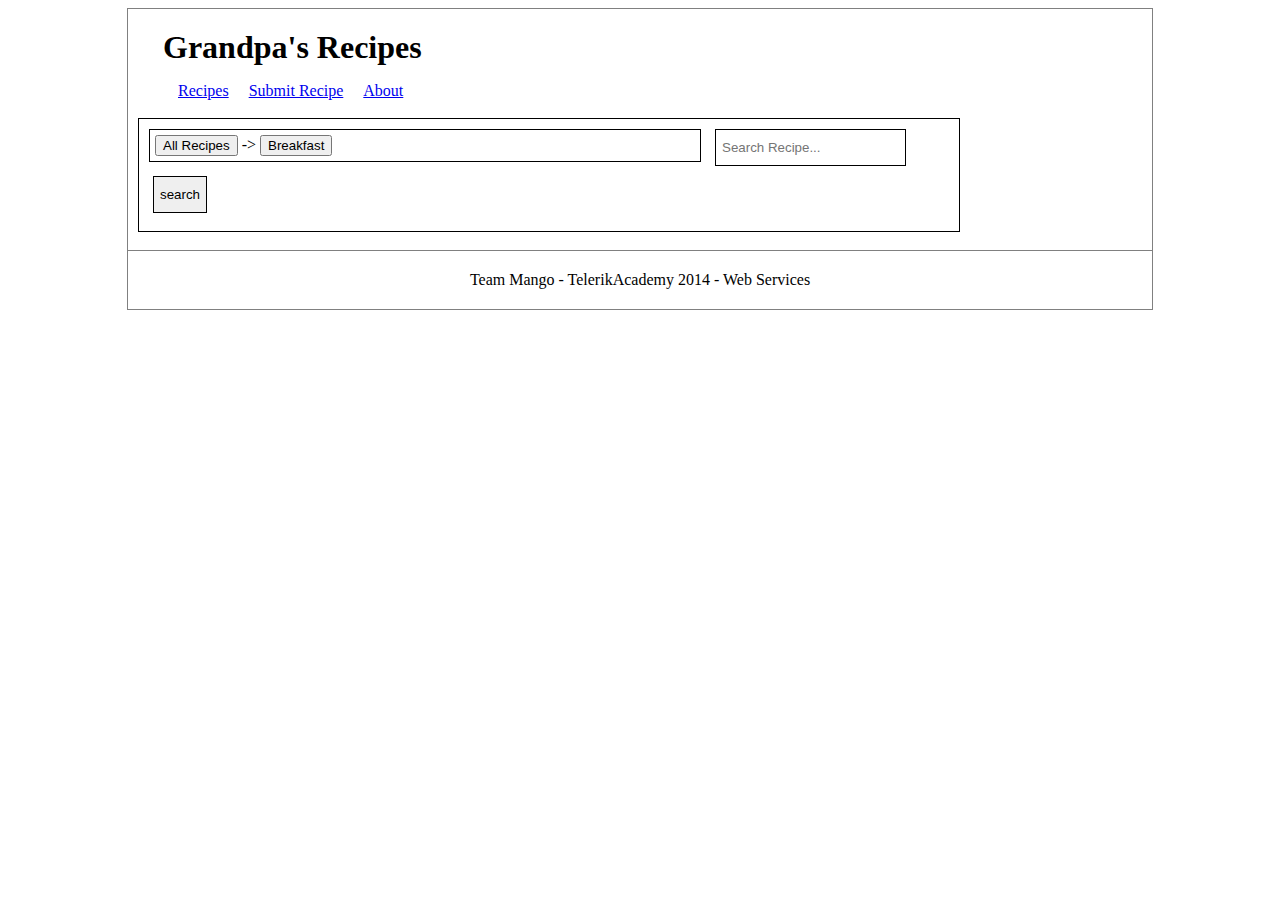
<file: WebClient/index.html>
<!DOCTYPE html>
<html>
<head lang="en">
    <meta charset="UTF-8">
    <title></title>
    <link rel="stylesheet" href="style/main.css"/>
    <script type="text/javascript" src="scripts/libs/require.js" data-main="scripts/app.js"></script>
</head>
<body>
<div id="wrapper">
    <header>
        <h1>Grandpa's Recipes</h1>
        <ul>
            <li><a href="#/recipes">Recipes</a></li>
            <li><a href="#/recipes/new">Submit Recipe</a></li>
            <li><a href="#/about">About</a></li>
        </ul>
        <div id="login-box"></div>
        <div style="clear: both;">&nbsp;</div>
    </header>
	<div id="dedovia"></div>
    <div id="page-content">
        <aside>
            <div id="users-list"></div>
        </aside>
        <section>
            <div id="breadcrumbs-box"> <button>All Recipes</button> -> <button>Breakfast</button></div>
            <input id="tb-search" type="text" placeholder="Search Recipe..."/><button id='search-submit'>search</button><br/>

            <div id="content-box">
            </div>

            <div style="clear: both;">&nbsp;</div>
        </section>
    </div>
        <div style="clear: both;">&nbsp;</div>
        <footer>Team Mango - TelerikAcademy 2014 - Web Services</footer>
</div>
</body>
</html>
</file>
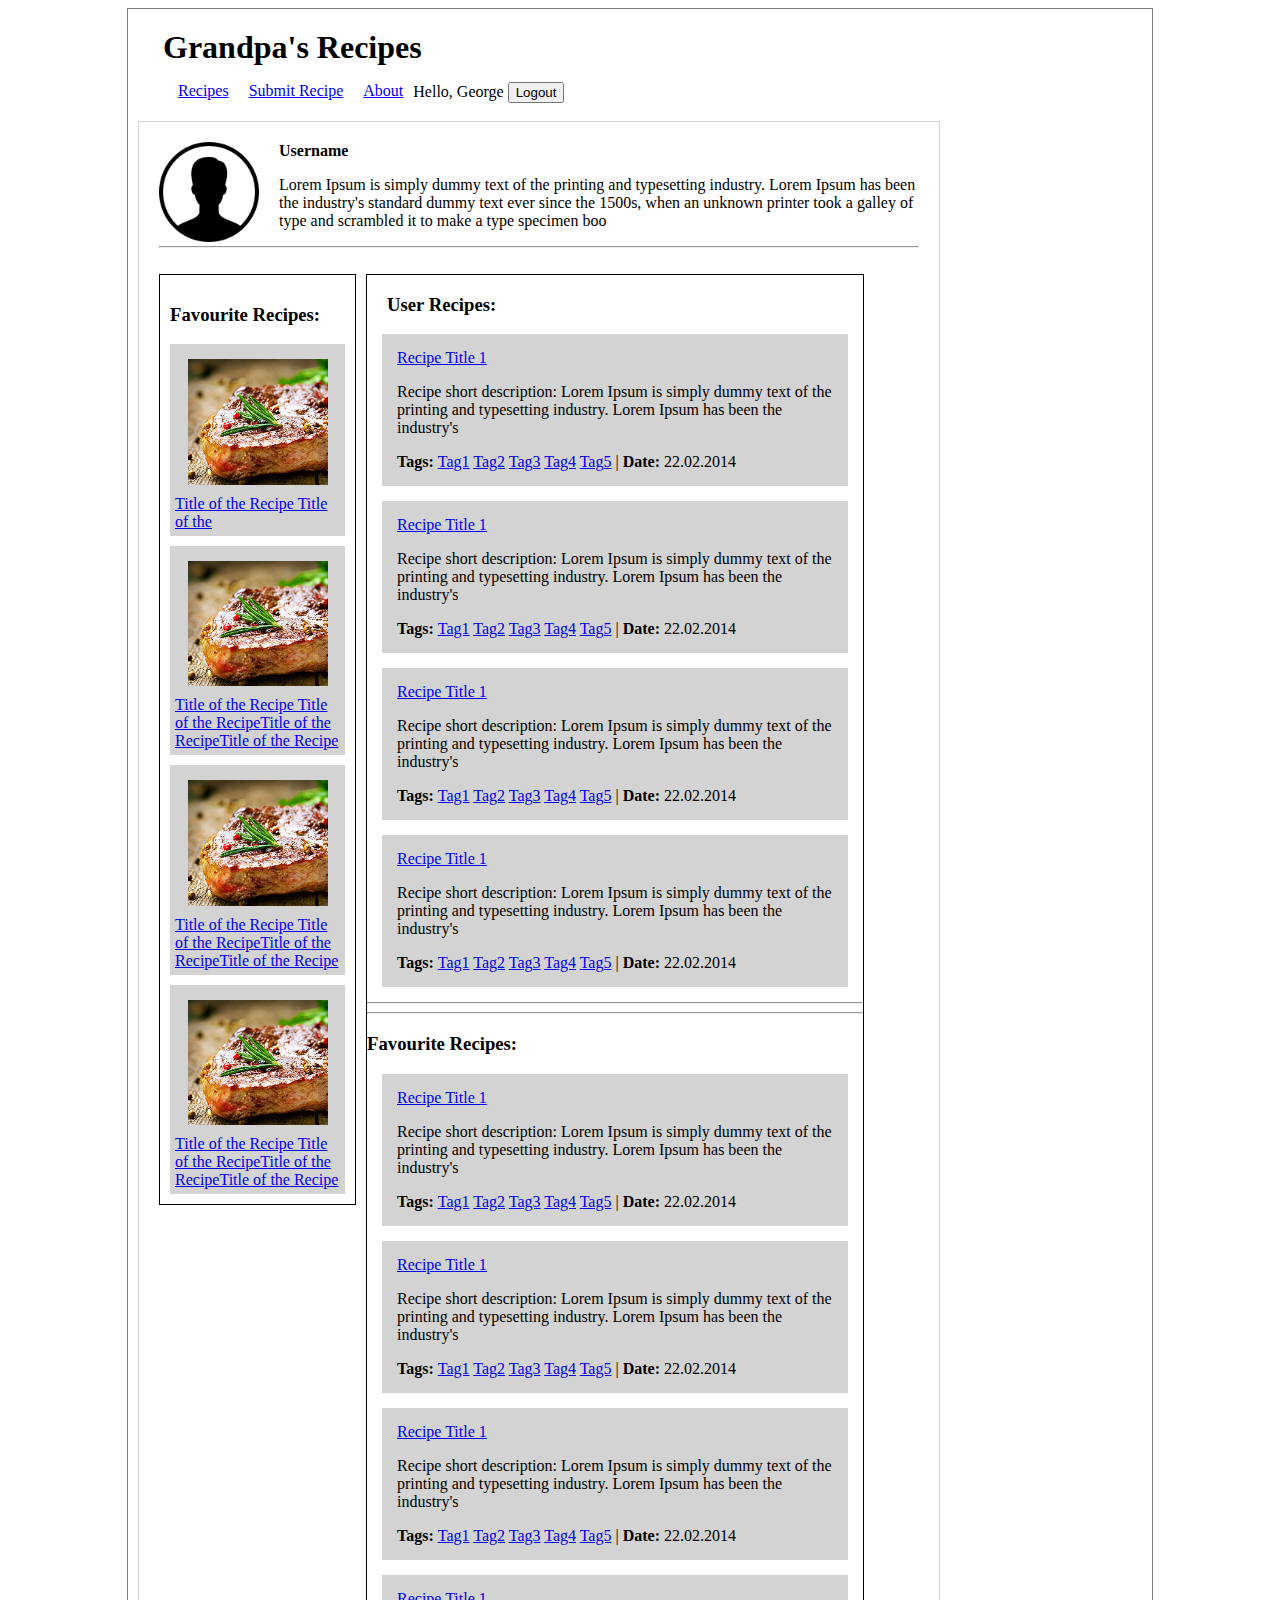
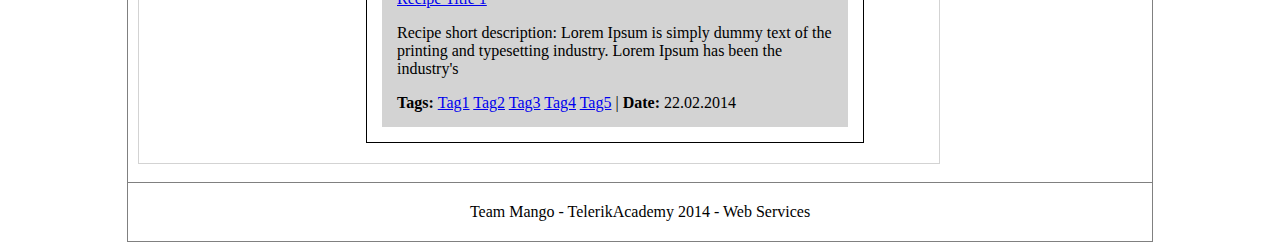
<file: WebClient/user-page.html>
<!DOCTYPE html>
<html>
<head lang="en">
    <meta charset="UTF-8">
    <title></title>
    <link rel="stylesheet" href="style/main.css"/>
    <script type="text/javascript" src="scripts/libs/require.js" data-main="scripts/app.js"></script>
</head>
<body>
<div id="wrapper">
    <header>
        <h1>Grandpa's Recipes</h1>
        <ul>
            <li><a href="#/recipes">Recipes</a></li>
            <li><a href="#/recipes/new">Submit Recipe</a></li>
            <li><a href="#/about">About</a></li>
        </ul>
        <div id="user-welcome-box">Hello, George
            <button>Logout</button>
        </div>
        <div style="clear: both;">&nbsp;</div>
    </header>
    <div id="page-content">
        <section id="user-box">
            <img class="user-avatar" src="images/avatars/user-1.png" alt="user-avatar"/>
            <strong>Username</strong>
            <p>Lorem Ipsum is simply dummy text of the printing and typesetting industry. Lorem Ipsum has been the industry's standard dummy text ever since the 1500s, when an unknown printer took a galley of type and scrambled it to make a type specimen boo</p>
            <hr/>
            <div style="clear: both;">&nbsp;</div>
            <aside id="favourites-container">
                <h3>Favourite Recipes:</h3>
                <ul>
                    <li>
                        <a href="#"><img src="images/thumbnails/food-image-1.jpg" class="small-image" alt=""/></a>
                        <a href="#">Title of the Recipe Title of the </a>
                    </li>
                    <li>
                        <a href="#"><img src="images/thumbnails/food-image-1.jpg" class="small-image" alt=""/></a>
                        <a href="#">Title of the Recipe Title of the RecipeTitle of the RecipeTitle of the Recipe</a>
                    </li>
                    <li>
                        <a href="#"><img src="images/thumbnails/food-image-1.jpg" class="small-image" alt=""/></a>
                        <a href="#">Title of the Recipe Title of the RecipeTitle of the RecipeTitle of the Recipe</a>
                    </li>
                    <li>
                        <a href="#"><img src="images/thumbnails/food-image-1.jpg" class="small-image" alt=""/></a>
                        <a href="#">Title of the Recipe Title of the RecipeTitle of the RecipeTitle of the Recipe</a>
                    </li>
                </ul>
            </aside>
            <section id="user-recipes-container">
                <h3 style="margin-left: 20px;">User Recipes:</h3>
                <div class="user-recipe">
                    <string><a href="#">Recipe Title 1</a></string>
                    <p>Recipe short description: Lorem Ipsum is simply dummy text of the printing and typesetting industry. Lorem Ipsum has been the industry's</p>
                    <strong>Tags: </strong>
                    <a href="#">Tag1</a>
                    <a href="#">Tag2</a>
                    <a href="#">Tag3</a>
                    <a href="#">Tag4</a>
                    <a href="#">Tag5</a>
                    |
                    <strong>Date:</strong>
                    <span>22.02.2014</span>
                </div>
                <div class="user-recipe">
                    <string><a href="#">Recipe Title 1</a></string>
                    <p>Recipe short description: Lorem Ipsum is simply dummy text of the printing and typesetting industry. Lorem Ipsum has been the industry's</p>
                    <strong>Tags: </strong>
                    <a href="#">Tag1</a>
                    <a href="#">Tag2</a>
                    <a href="#">Tag3</a>
                    <a href="#">Tag4</a>
                    <a href="#">Tag5</a>
                    |
                    <strong>Date:</strong>
                    <span>22.02.2014</span>
                </div>
                <div class="user-recipe">
                    <string><a href="#">Recipe Title 1</a></string>
                    <p>Recipe short description: Lorem Ipsum is simply dummy text of the printing and typesetting industry. Lorem Ipsum has been the industry's</p>
                    <strong>Tags: </strong>
                    <a href="#">Tag1</a>
                    <a href="#">Tag2</a>
                    <a href="#">Tag3</a>
                    <a href="#">Tag4</a>
                    <a href="#">Tag5</a>
                    |
                    <strong>Date:</strong>
                    <span>22.02.2014</span>
                </div>
                <div class="user-recipe">
                    <string><a href="#">Recipe Title 1</a></string>
                    <p>Recipe short description: Lorem Ipsum is simply dummy text of the printing and typesetting industry. Lorem Ipsum has been the industry's</p>
                    <strong>Tags: </strong>
                    <a href="#">Tag1</a>
                    <a href="#">Tag2</a>
                    <a href="#">Tag3</a>
                    <a href="#">Tag4</a>
                    <a href="#">Tag5</a>
                    |
                    <strong>Date:</strong>
                    <span>22.02.2014</span>
                </div>
                <hr/>
                <hr/>
                <h3>Favourite Recipes:</h3>
                <div class="user-recipe">
                    <string><a href="#">Recipe Title 1</a></string>
                    <p>Recipe short description: Lorem Ipsum is simply dummy text of the printing and typesetting industry. Lorem Ipsum has been the industry's</p>
                    <strong>Tags: </strong>
                    <a href="#">Tag1</a>
                    <a href="#">Tag2</a>
                    <a href="#">Tag3</a>
                    <a href="#">Tag4</a>
                    <a href="#">Tag5</a>
                    |
                    <strong>Date:</strong>
                    <span>22.02.2014</span>
                </div>
                <div class="user-recipe">
                    <string><a href="#">Recipe Title 1</a></string>
                    <p>Recipe short description: Lorem Ipsum is simply dummy text of the printing and typesetting industry. Lorem Ipsum has been the industry's</p>
                    <strong>Tags: </strong>
                    <a href="#">Tag1</a>
                    <a href="#">Tag2</a>
                    <a href="#">Tag3</a>
                    <a href="#">Tag4</a>
                    <a href="#">Tag5</a>
                    |
                    <strong>Date:</strong>
                    <span>22.02.2014</span>
                </div>
                <div class="user-recipe">
                    <string><a href="#">Recipe Title 1</a></string>
                    <p>Recipe short description: Lorem Ipsum is simply dummy text of the printing and typesetting industry. Lorem Ipsum has been the industry's</p>
                    <strong>Tags: </strong>
                    <a href="#">Tag1</a>
                    <a href="#">Tag2</a>
                    <a href="#">Tag3</a>
                    <a href="#">Tag4</a>
                    <a href="#">Tag5</a>
                    |
                    <strong>Date:</strong>
                    <span>22.02.2014</span>
                </div>
                <div class="user-recipe">
                    <string><a href="#">Recipe Title 1</a></string>
                    <p>Recipe short description: Lorem Ipsum is simply dummy text of the printing and typesetting industry. Lorem Ipsum has been the industry's</p>
                    <strong>Tags: </strong>
                    <a href="#">Tag1</a>
                    <a href="#">Tag2</a>
                    <a href="#">Tag3</a>
                    <a href="#">Tag4</a>
                    <a href="#">Tag5</a>
                    |
                    <strong>Date:</strong>
                    <span>22.02.2014</span>
                </div>
            </section>
        </section>
    </div>
        <div style="clear: both;">&nbsp;</div>
        <footer>Team Mango - TelerikAcademy 2014 - Web Services</footer>
</div>
</body>
</html>
</file>
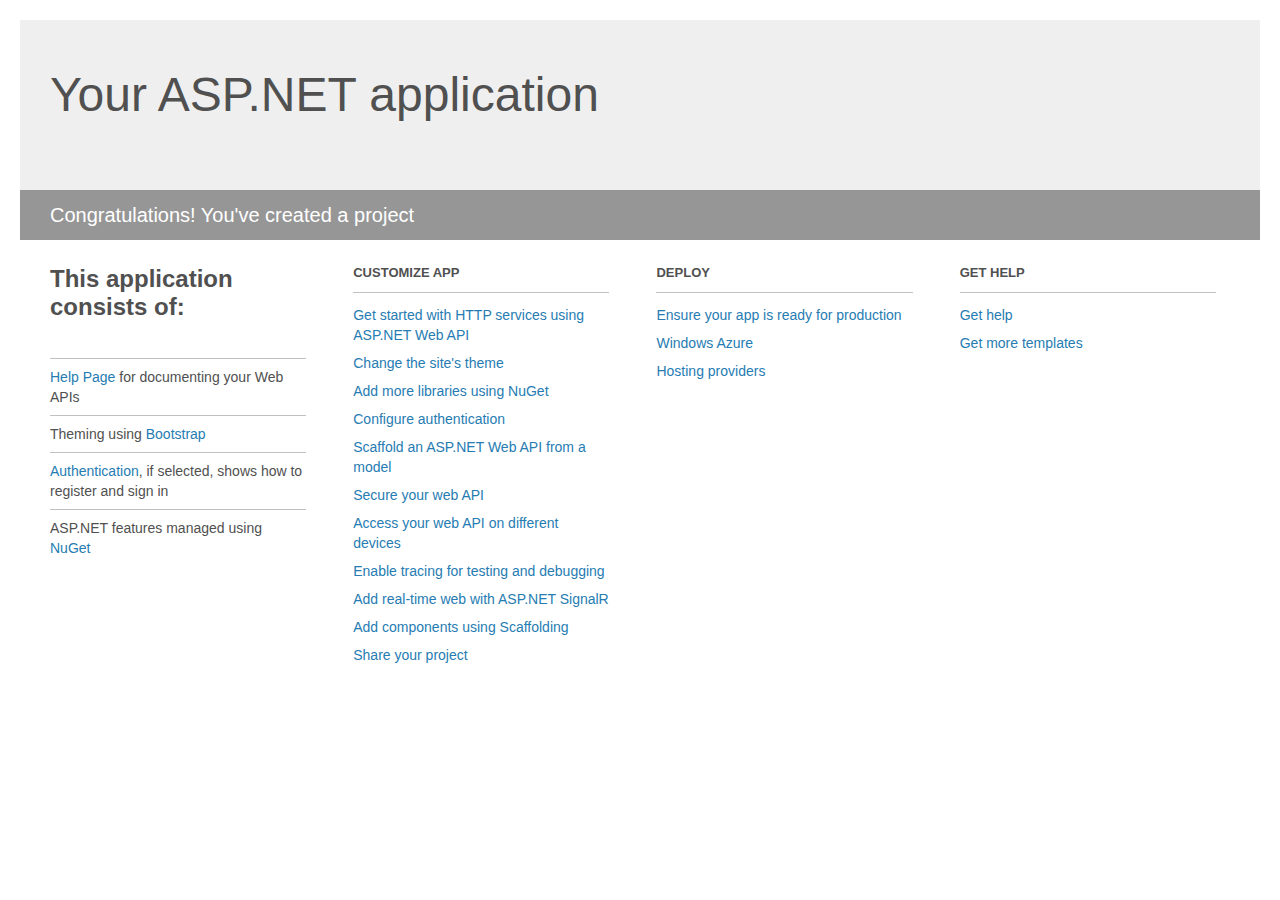
<file: RecepiesApp/RecepiesApp.Services/Project_Readme.html>
﻿<!DOCTYPE html>
<html lang="en">
<head>
    <meta charset="utf-8" />
    <title>Your ASP.NET application</title>
    <style>
        body {
            background: #fff;
            color: #505050;
            font: 14px 'Segoe UI', tahoma, arial, helvetica, sans-serif;
            margin: 20px;
            padding: 0;
        }

        #header {
            background: #efefef;
            padding: 0;
        }

        h1 {
            font-size: 48px;
            font-weight: normal;
            margin: 0;
            padding: 0 30px;
            line-height: 150px;
        }

        p {
            font-size: 20px;
            color: #fff;
            background: #969696;
            padding: 0 30px;
            line-height: 50px;
        }

        #main {
            padding: 5px 30px;
        }

        .section {
            width: 21.7%;
            float: left;
            margin: 0 0 0 4%;
        }

            .section h2 {
                font-size: 13px;
                text-transform: uppercase;
                margin: 0;
                border-bottom: 1px solid silver;
                padding-bottom: 12px;
                margin-bottom: 8px;
            }

            .section.first {
                margin-left: 0;
            }

                .section.first h2 {
                    font-size: 24px;
                    text-transform: none;
                    margin-bottom: 25px;
                    border: none;
                }

                .section.first li {
                    border-top: 1px solid silver;
                    padding: 8px 0;
                }

            .section.last {
                margin-right: 0;
            }

        ul {
            list-style: none;
            padding: 0;
            margin: 0;
            line-height: 20px;
        }

        li {
            padding: 4px 0;
        }

        a {
            color: #267cb2;
            text-decoration: none;
        }

            a:hover {
                text-decoration: underline;
            }
    </style>
</head>
<body>

    <div id="header">
        <h1>Your ASP.NET application</h1>
        <p>Congratulations! You've created a project</p>
    </div>

    <div id="main">
        <div class="section first">
            <h2>This application consists of:</h2>
            <ul>
                <li><a href="http://go.microsoft.com/fwlink/?LinkID=320956">Help Page</a> for documenting your Web APIs</li>
                <li>Theming using <a href="http://go.microsoft.com/fwlink/?LinkID=320754">Bootstrap</a></li>
                <li><a href="http://go.microsoft.com/fwlink/?LinkID=320957">Authentication</a>, if selected, shows how to register and sign in</li>
                <li>ASP.NET features managed using <a href="http://go.microsoft.com/fwlink/?LinkID=320958">NuGet</a></li>
            </ul>
        </div>

        <div class="section">
            <h2>Customize app</h2>
            <ul>
                <li><a href="http://go.microsoft.com/fwlink/?LinkID=320959">Get started with HTTP services using ASP.NET Web API</a></li>
                <li><a href="http://go.microsoft.com/fwlink/?LinkID=320960">Change the site's theme</a></li>
                <li><a href="http://go.microsoft.com/fwlink/?LinkID=320961">Add more libraries using NuGet</a></li>
                <li><a href="http://go.microsoft.com/fwlink/?LinkID=320962">Configure authentication</a></li>
                <li><a href="http://go.microsoft.com/fwlink/?LinkID=320963">Scaffold an ASP.NET Web API from a model</a></li>
                <li><a href="http://go.microsoft.com/fwlink/?LinkID=320964">Secure your web API</a></li>
                <li><a href="http://go.microsoft.com/fwlink/?LinkID=320965">Access your web API on different devices</a></li>
                <li><a href="http://go.microsoft.com/fwlink/?LinkID=320966">Enable tracing for testing and debugging</a></li>
                <li><a href="http://go.microsoft.com/fwlink/?LinkID=320765">Add real-time web with ASP.NET SignalR</a></li>
                <li><a href="http://go.microsoft.com/fwlink/?LinkID=320766">Add components using Scaffolding</a></li>
                <li><a href="http://go.microsoft.com/fwlink/?LinkID=320768">Share your project</a></li>
            </ul>
        </div>

        <div class="section">
            <h2>Deploy</h2>
            <ul>
                <li><a href="http://go.microsoft.com/fwlink/?LinkID=320769">Ensure your app is ready for production</a></li>
                <li><a href="http://go.microsoft.com/fwlink/?LinkID=320770">Windows Azure</a></li>
                <li><a href="http://go.microsoft.com/fwlink/?LinkID=320771">Hosting providers</a></li>
            </ul>
        </div>

        <div class="section last">
            <h2>Get help</h2>
            <ul>
                <li><a href="http://go.microsoft.com/fwlink/?LinkID=320772">Get help</a></li>
                <li><a href="http://go.microsoft.com/fwlink/?LinkID=320773">Get more templates</a></li>
            </ul>
        </div>
    </div>
</body>
</html>
</file>
<file: WebClient/style/main.css>
body {
    font-family: Georgia;
}

#wrapper {
    margin: 0 auto;
    border: 1px solid gray;
    width: 1024px;
    height: auto;
}

header ul li {
    float: left;
    margin: 0 10px;
    list-style: none;
}

header h1 {
    margin: 20px 0 0 35px;
}

header #login-box {
    float: right;
    margin: 0 20px 0 0px;
}

aside {
    float: left;
    /*border: 1px solid #000;*/
    height: 100%;
}
aside ul {
    margin: 0;
    padding: 0;
    list-style: none;
    width: 175px;    
}
aside ul li {
    margin: 0;
    padding: 0;
}
aside ul li button {
    width: 80%;
    cursor: pointer;
    height: 35px;
    font-size: 11px;
    margin: 10px 0 0 20px;
}

/* SECTION */
section {
    border: 1px solid #000;
    height: 100%;
    float: left;
    width: 820px;
    margin: 0 0 0 10px;
}

section #breadcrumbs-box {
    width: 540px;
    border: 1px solid #000;
    float: left;
    padding: 5px;
    margin-top: 10px;
    margin-left: 10px;
}

section #tb-search,#search-submit {
    border: 1px solid #000;
    float: left;
    padding: 6px;
    margin: 10px 0 0 14px;
    height: 23px;
}

section #search-submit {
    height: 37px;
}

#content-box {
    padding: 0 0 0 0px;
}

/* SECTION END*/

section .recipe-thumbnail-box {
    width: 231px;
    border: 1px solid #000;
    height: 380px;
    float: left;
    margin: 10px 5px 0 13px;
    padding: 10px;
}

section .recipe-thumbnail-box .time-consuming {
    width: 60px;
    height: 30px;
    background: lightgray;
    padding: 10px 0 0 12px;
    float: left;
    border: 1px solid gray;
}

section .recipe-thumbnail-box *
{
    max-width: 230px;
}

section .recipe-thumbnail-box p
{
    overflow: auto;
}

section .recipe-thumbnail-box .btn-details {
    //
    width: 50%;
    height: 40px;
    margin: 0 0 0 35px;
}


footer {
    border-top: 1px solid gray;
    text-align: center;
    padding: 20px;
}

/* RECIPE */
#content-box article {
    float: right;
    width: 510px;
    border: 1px solid #000;
    margin: 10px 10px 0 10px;
    padding: 10px;
}

#content-box article h3 {
    border-bottom: 1px solid #000;
    padding-bottom: 10px;
}

#content-box p
{
    overflow: auto;
}

#content-box aside {
    width: 230px;
    border: 1px solid #000;
    float: left;
    margin: 10px 0 0 10px;
    padding: 10px;
}

#content-box aside .taglist {
    background: lightgray;
    margin: 10px 0;
    padding: 10px 10px;
}

#content-box aside img
{
    max-width: 230px;
}

#content-box section {
    margin: 0;
    border: none;
}
#content-box section .comment-box {
    width: 737px;
    border: 1px solid #000;
    margin: 10px;
    padding: 10px 10px 0 10px ;
}

#recipe-text {
    border-bottom: 1px solid #000;
    padding-bottom: 10px;
}

#content-box section .comment-box:nth-child(even) {
    background: lightgray;
}


/*RECIPE END*/

/* USER PAGE */
#user-box {
    width: 760px;
    padding: 20px;
    border: 1px solid lightgray;
}
#user-box .user-avatar {
    margin: 0 20px 0 0px;
    max-width: 100px;
    float:left;
}

#user-box .user-recipe {
    background: lightgray;
    padding: 15px;
    margin: 15px;
}

#user-box .small-image {
    width: 140px;
    display: block;
    margin: 10px auto;
}

#user-box p{
    max-width:700px;
    overflow: auto;
}


#user-box #favourites-container {
    float: left;
    border: 1px solid #000;
    padding: 10px;
}

#user-box #favourites-container ul li {
    padding: 5px;
    background: lightgray;
    margin-top: 10px;
}

#user-box #user-recipes-container {
    float: left;
    width: 496px;
}

/* USER PAGE END */

#login-register-container{
    padding: 30px;
}
</file>
